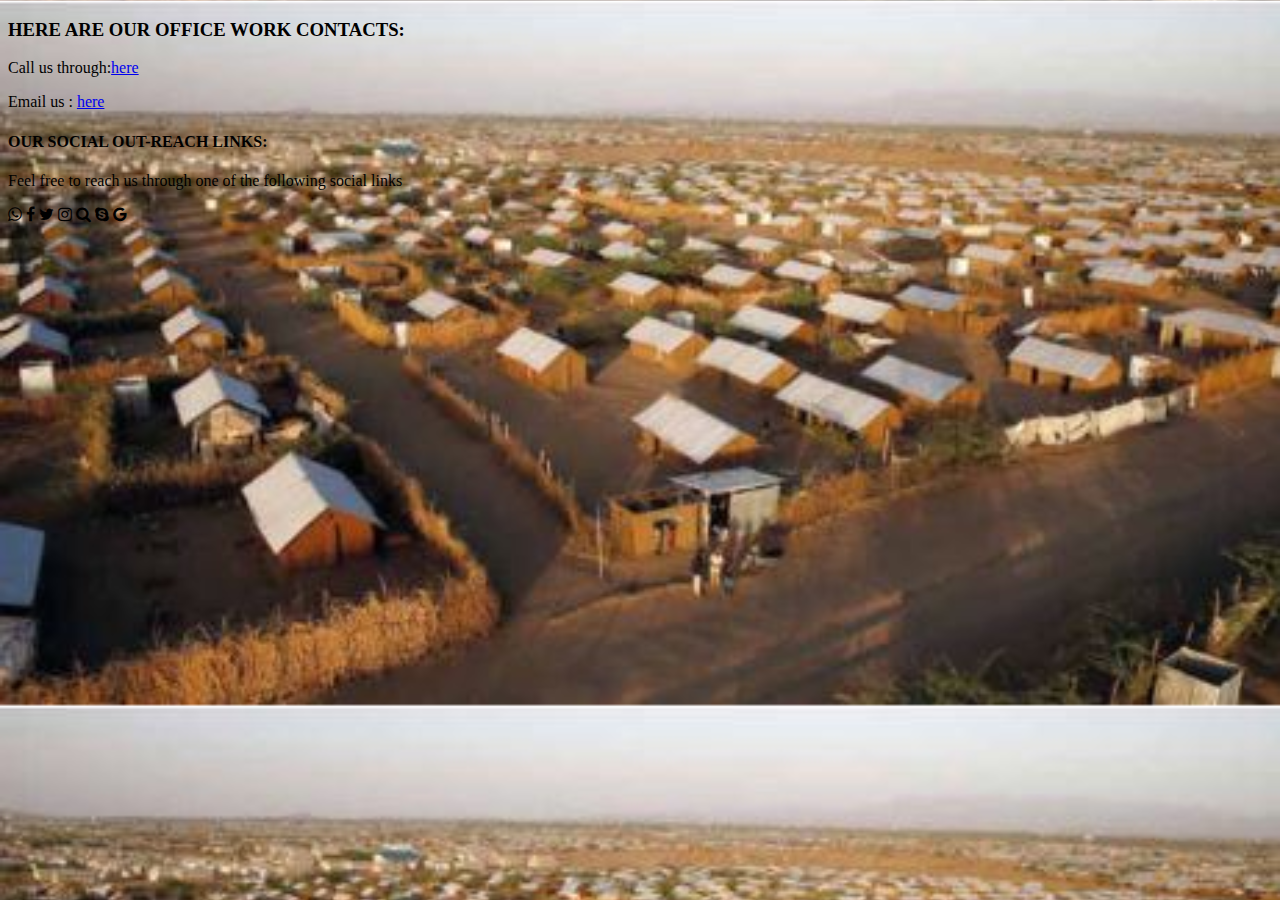
<file: Contact.html>
<!DOCTYPE html>
<html>
<head>
	<meta charset="utf-8">
	<meta name="viewport" content="width=device-width, initial-scale=1">
	<title>www.contacts.com</title>
	<link rel="stylesheet" type="text/css" href="https://cdnjs.cloudflare.com/ajax/libs/font-awesome/4.7.0/css/font-awesome.css">
	<style type="text/css">
		body{
			background-image: url(kakuma.JPG);
			background-size: cover;
		}

	</style>
</head>
<body>
	<h3>HERE ARE OUR OFFICE WORK CONTACTS:</h3>
	<p>Call us through:<a href="tel:+254715414953" target="_blank">here</a></p>
	<p>Email us : <a href="mailto:micah.infoo@gmail.com">here</a></p>
	<h4>OUR SOCIAL OUT-REACH LINKS:</h4> 
	<p>Feel free to reach us through one of the following social links</p>
	<i class="fa fa-whatsapp"></i>
	<li class="fa fa-facebook"></li>
	<i class="fa fa-twitter"></i>
	<i class="fa fa-instagram"></i>
	<i class="fa fa-search"></i>
	<i class="fa fa-skype"></i>
	<i class="fa fa-google"></i><br><br>

	
</body>
</html>
</file>
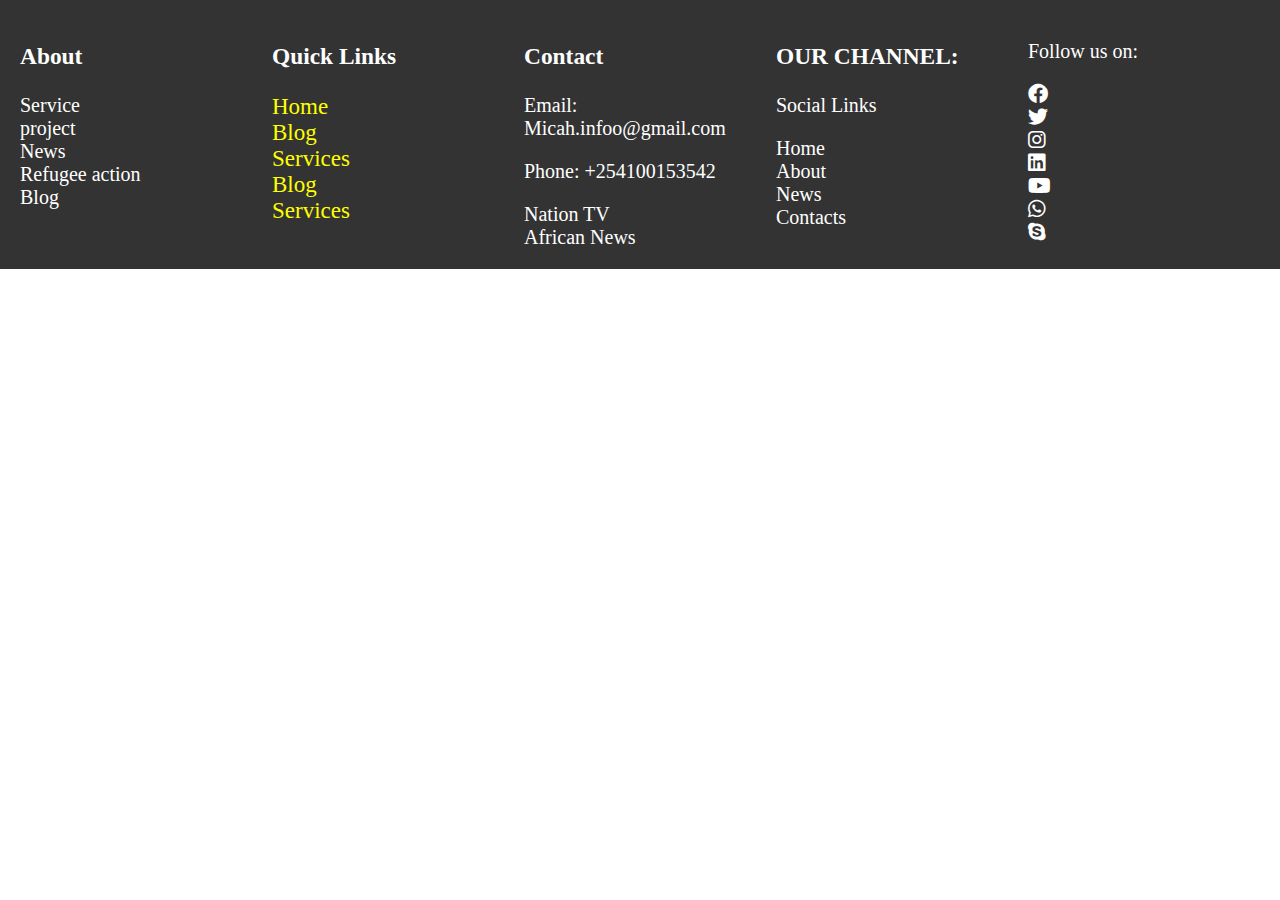
<file: footer.html>
<!DOCTYPE html>
<html lang="en">
<head>
    <meta charset="UTF-8">
    <meta name="viewport" content="width=device-width, initial-scale=1.0">
    <title>Document</title>
    <link rel="stylesheet" type="text/css" href="footer.css">
    <link rel="stylesheet" type="text/css" href="https://cdnjs.cloudflare.com/ajax/libs/font-awesome/6.0.0/css/all.min.css">
</head>
<body>
    <footer class="flex-footer">
       
        <div>
            <h3>About</h3>
             <a href="#">Service</a>
            <a href="#">project</a>
            <a href="#">News</a>
            <a href="#">Refugee action</a>
            <a href="#">Blog</a>
        </div>
        <div class="af">
            <h3>Quick Links</h3>
            <a href="#">Home</a>
            <a href="#">Blog</a>
            <a href="#">Services</a>
            <a href="#">Blog</a>
            <a href="#">Services</a>
        </div>
        <div>
            <h3>Contact</h3>
            <p>Email: Micah.infoo@gmail.com</p>
            <p>Phone: +254100153542</p>
            <a href="#">Nation TV</a>
            <a href="#">African News</a>
        </div>
        <div>
            <h3>OUR CHANNEL:</h3>
            <p>Social Links</p>
            <a href="#">Home</a>
            <a href="#">About</a>
            <a href="#">News</a>
            <a href="#">Contacts</a>
        </div>
        <div>
            <p>Follow us on:</p>
            <a href="https://www.facebook.com" target="_blank"><i class="fa-brands fa-facebook"></i></a>
            <a href="https://www.twitter.com" target="_blank"><i class="fa-brands fa-twitter"></i></a>
            <a href="https://www.instagram.com" target="_blank"><i class="fa-brands fa-instagram"></i></a>
            <a href="https://www.linkedin.com" target="_blank"><i class="fa-brands fa-linkedin"></i></a>
            <a href="https://www.youtube.com" target="_blank"><i class="fa-brands fa-youtube"></i></a>
            <a href="https://www.whatsapp.com" target="_blank"><i class="fa-brands fa-whatsapp"></i></a>
            <a href="https://www.skype.com" target="_blank"><i class="fa-brands fa-skype"></i></a>
        </div>
    </footer>
</body>
</html>
</file>
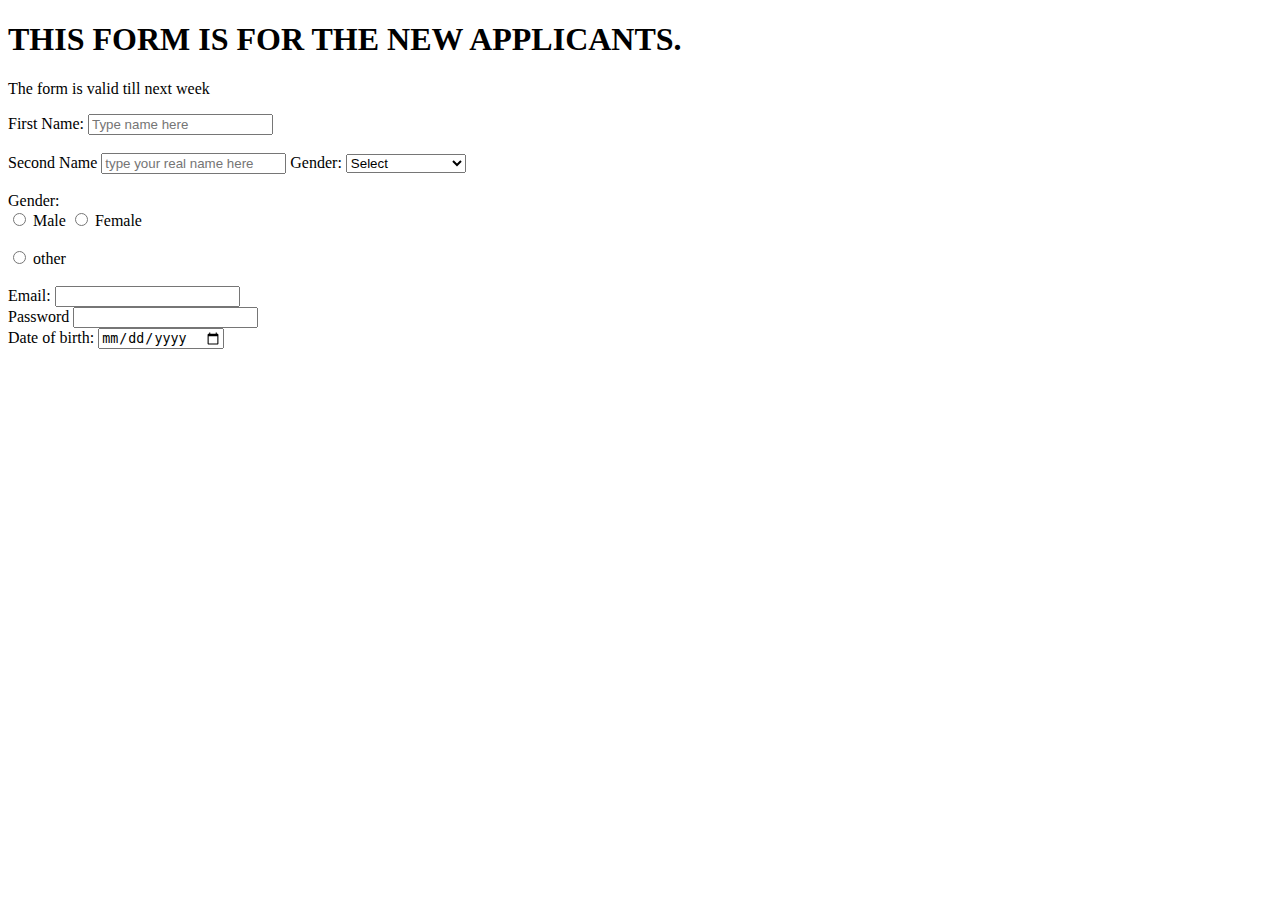
<file: Form.html>
<!DOCTYPE html>
<html lang="en">
<head>
    <meta charset="UTF-8">
    <meta name="viewport" content="width=device-width, initial-scale=1.0">
    <title>Document</title>
</head>
<body bgcolo="yellow">
    <h1>THIS FORM IS FOR THE NEW APPLICANTS.</h1>
    <P>The form is valid till next week </P>
    <form action="">
        <label for="Fname">First Name:</label>
        <input type="text" name="Fname" id="Fname" placeholder="Type name here"><br><br>
        <label for="Sname">Second Name</label>
        <input type="text" name="Sname" id="Sname" placeholder="type your real name here">
        <label for="Gender">Gender:</label>
        <select name="Gender" id="Gender" required>
            <option value="">Select</option>
            <option value="Male">Male</option>
            <option value="Female">Female</option>
            <option value="Other">Other</option>
            <option value="Prefer not to say">Prefer not to say</option>
        </select><br><br

        <label>Gender:</label><br>
        <input type="radio" name="Gender" id="Male" value="Male" required>
        <label for="Male">Male</label>
    
        <input type="radio" name="Gender" id="Female" value="Female" required>
        <label for="Female">Female</label><br><br>

        <input type="radio" name="Gender" id="Other" value="other" required>
        <label for="other">other</label><br><br>

        <label for="Email">Email:</label>
        <input type="Email" name="Email" id="Email"><br>

        <label for="Password">Password</label>
        <input type="password" name="Password" id="Password"><br>

        <label for="Date">Date of birth:</label>
        <input type="date" name="date" id="date">
    </form>
    
</body>
</html>
</file>
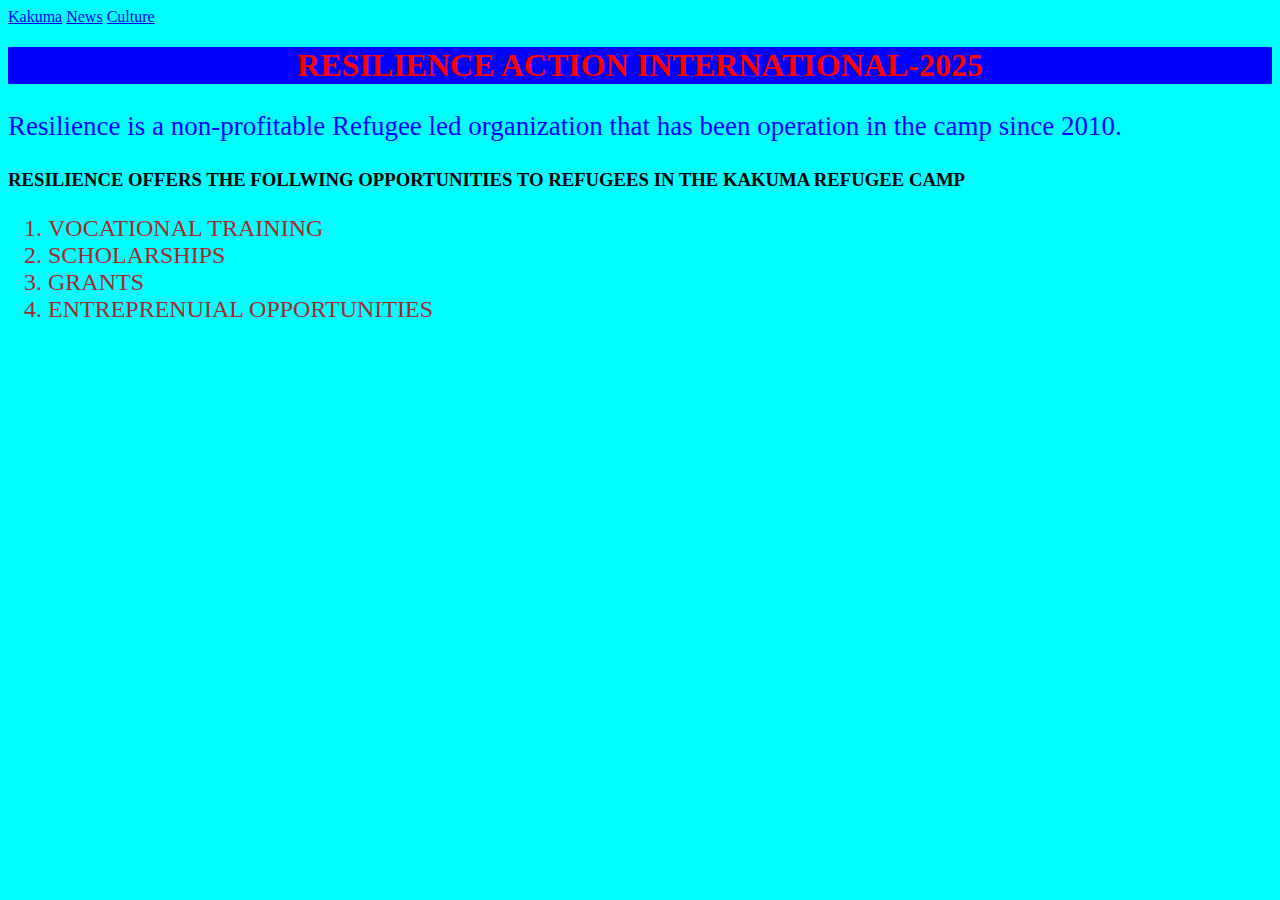
<file: News.html>
<!DOCTYPE html>
<html>
<head>
	<meta charset="utf-8">
	<meta name="viewport" content="width=device-width, initial-scale=1">
	<title>www.News.com</title>
	<a href="Home.html">Kakuma</a>
	<a href="News.html">News</a>
	<a href="Cuture.html">Culture</a>
	<style type="text/css">
		h1{
			text-align: center;
			color: red;
			background-color: blue;
			font-family: algerian;
		}
		p{
			color:blue;
			font-size: 27px;
		}
		body{
			background-color: aqua;
		}
		ol, li{
			color: brown;
			font-family: georgia;
			font-size: 24px;
		}
	</style>
</head>
<body>
	<h1>RESILIENCE ACTION INTERNATIONAL-2025</h1>
	<P>Resilience is a non-profitable Refugee led organization that has been operation in the camp since 2010.</P>
	<h3>RESILIENCE OFFERS THE FOLLWING OPPORTUNITIES TO REFUGEES IN THE KAKUMA REFUGEE CAMP</h3>
	<OL>
		<LI>VOCATIONAL TRAINING</LI>
		<LI>SCHOLARSHIPS</LI>
		<LI>GRANTS</LI>
		<LI>ENTREPRENUIAL OPPORTUNITIES</LI>
	</OL>

</body>
</html>
</file>
<file: footer.css>
body {
    margin: 0;
    padding: 0;
}

.flex-footer {
    display: flex;
    justify-content: space-around;
    background: #333;
    color: white;
    padding: 10px;
    font-size: 20px;
}

.flex-footer div {
    flex: 1;
    padding: 10px;
}
.flex-footer a {
    display: block;
    color: white;
    text-decoration: none;

}

.flex-footer a:hover {
    text-decoration: underline;
}
.af a{
    color: yellow;
    font-size: 23px;
}
.af a:hover{
    color: darkorchid;
}
</file>
